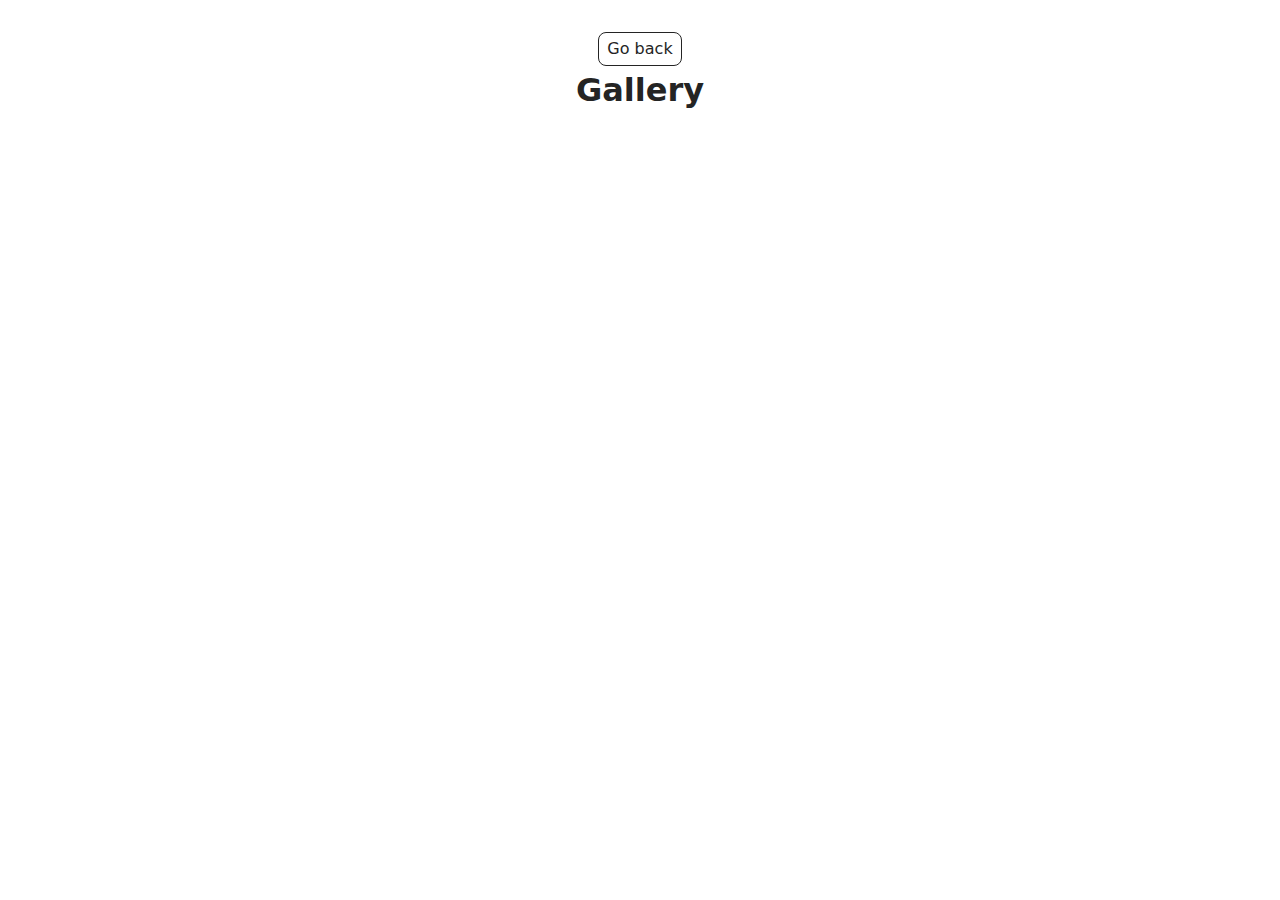
<file: src/1-gallery.html>
<!DOCTYPE html>
<html lang="en">
  <head>
    <meta charset="UTF-8" />
    <meta http-equiv="X-UA-Compatible" content="IE=edge" />
    <meta name="viewport" content="width=device-width, initial-scale=1.0" />
    <title>Gallery</title>
    <link rel="stylesheet" href="./css/styles.css" />
  </head>
  <body>
  
    <main>
      <div class="container">
        <a class="back-link" href="./index.html">Go back</a>
        <h1 class="main-title">Gallery</h1>
        
        <ul class="gallery"></ul>

      </div>
    </main>

    <script type="module" src="./js/1-gallery.js"></script>
  </body>
</html>
</file>
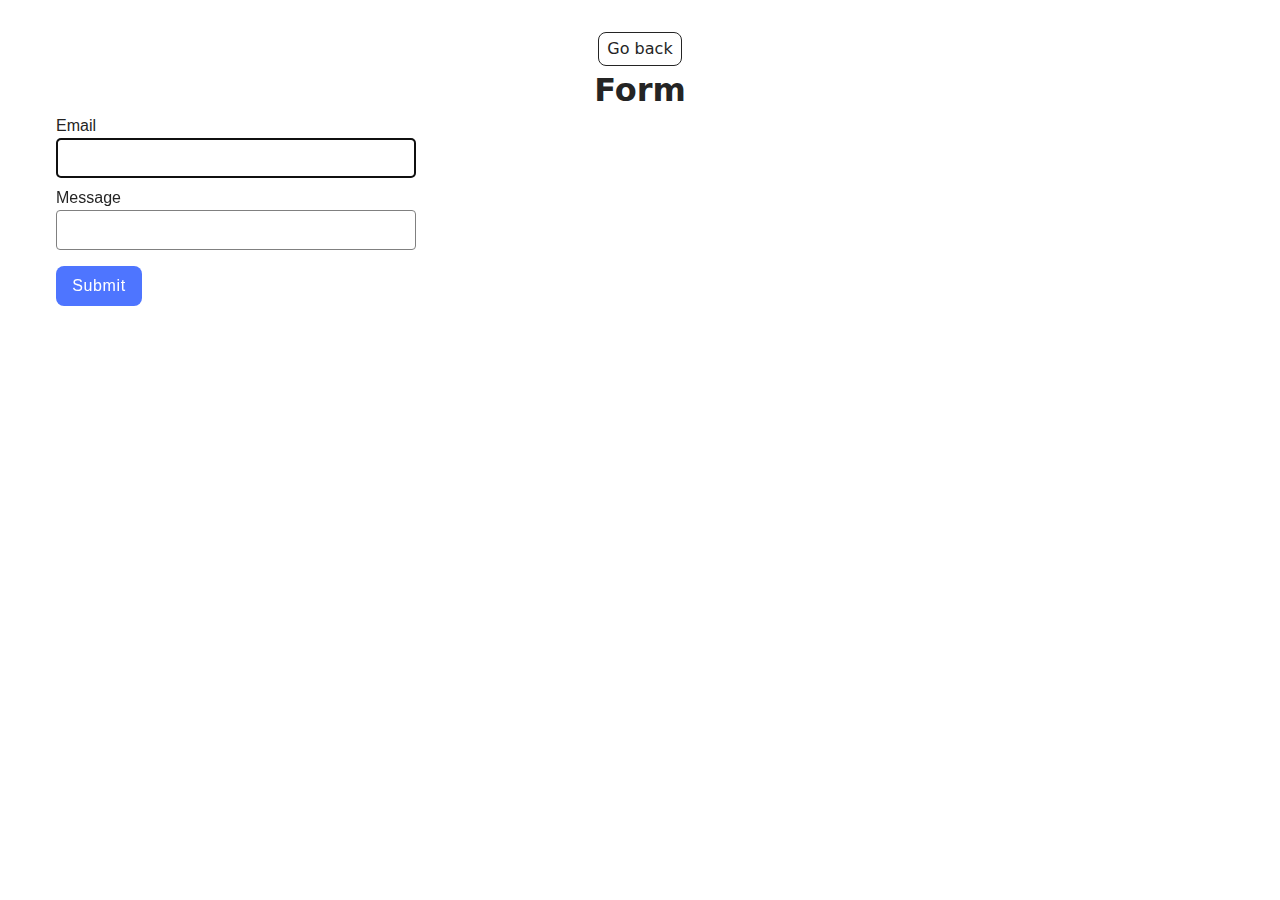
<file: src/2-form.html>
<!DOCTYPE html>
<html lang="en">
  <head>
    <meta charset="UTF-8" />
    <meta http-equiv="X-UA-Compatible" content="IE=edge" />
    <meta name="viewport" content="width=device-width, initial-scale=1.0" />
    <title>Form</title>
    <link rel="stylesheet" href="./css/styles.css" />
  </head>
  <body>

    <main>
      <div class="container">
        <a class="back-link" href="./index.html">Go back</a>
        <h1 class="main-title">Form</h1>

        <form class="feedback-form" autocomplete="off">
          <label>
            Email
            <input type="email" name="email" autofocus />
          </label>
          <label>
            Message
            <textarea name="message" rows="8"></textarea>
          </label>
          <button type="submit">Submit</button>
        </form>

      </div>
    </main>

    <script type="module" src="./js/2-form.js"></script>
  </body>
</html>
</file>
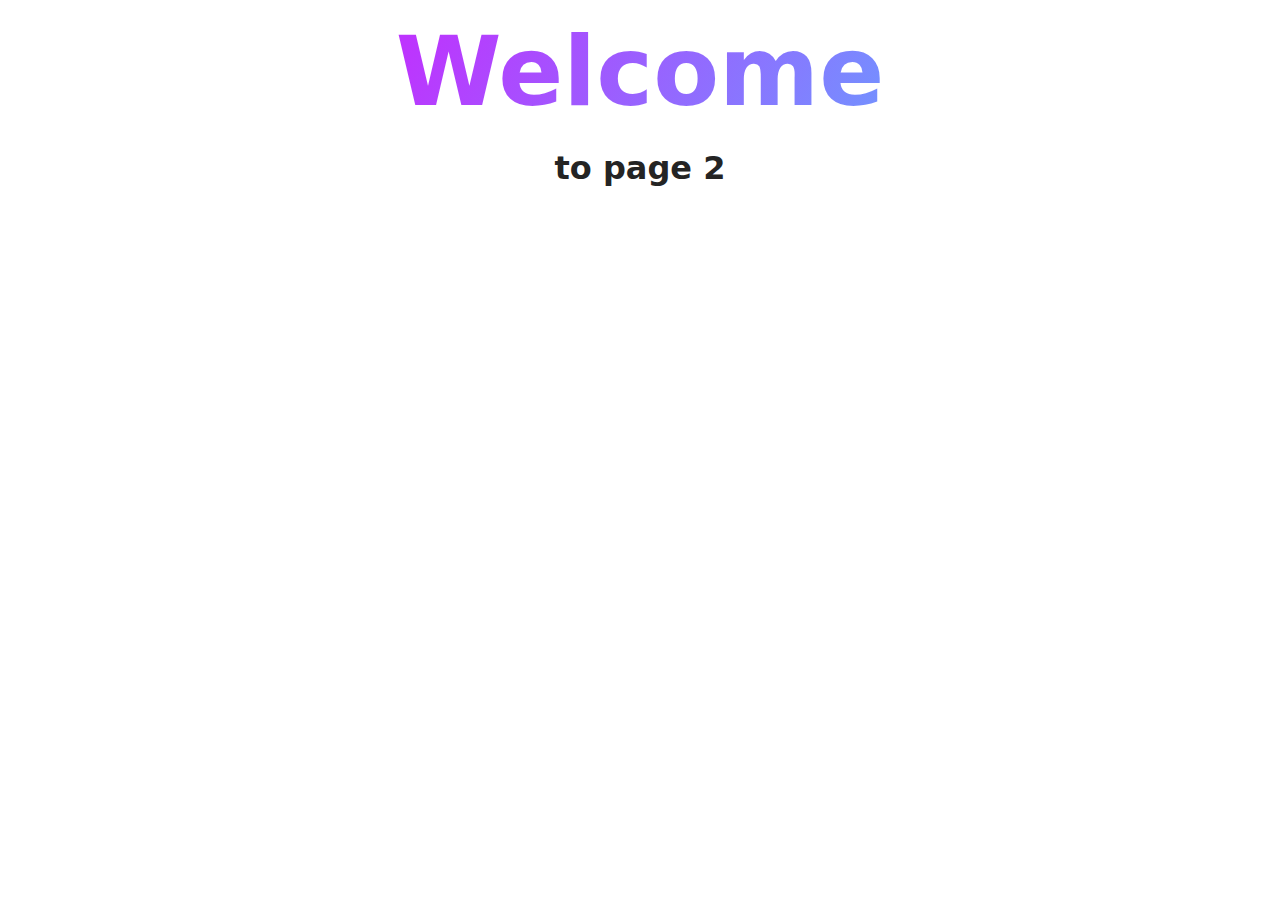
<file: src/page-2.html>
<!DOCTYPE html>
<html lang="en">
  <head>
    <meta charset="UTF-8" />
    <meta http-equiv="X-UA-Compatible" content="IE=edge" />
    <meta name="viewport" content="width=device-width, initial-scale=1.0" />
    <title>Page 2</title>
    <link rel="stylesheet" href="./css/styles.css" />
  </head>
  <body>
    <load
      src="./partials/header.html"
      icon-path="./img/sprite.svg#logo"
      highlight-act="active"
    />

    <main>
      <div class="container">
        <h1 class="main-title">
          <span class="main-title-gradient">Welcome</span> to page 2
        </h1>
        <load src="./partials/back-link.html" />
      </div>
    </main>

    <load src="./partials/footer.html" />
  </body>
</html>
</file>
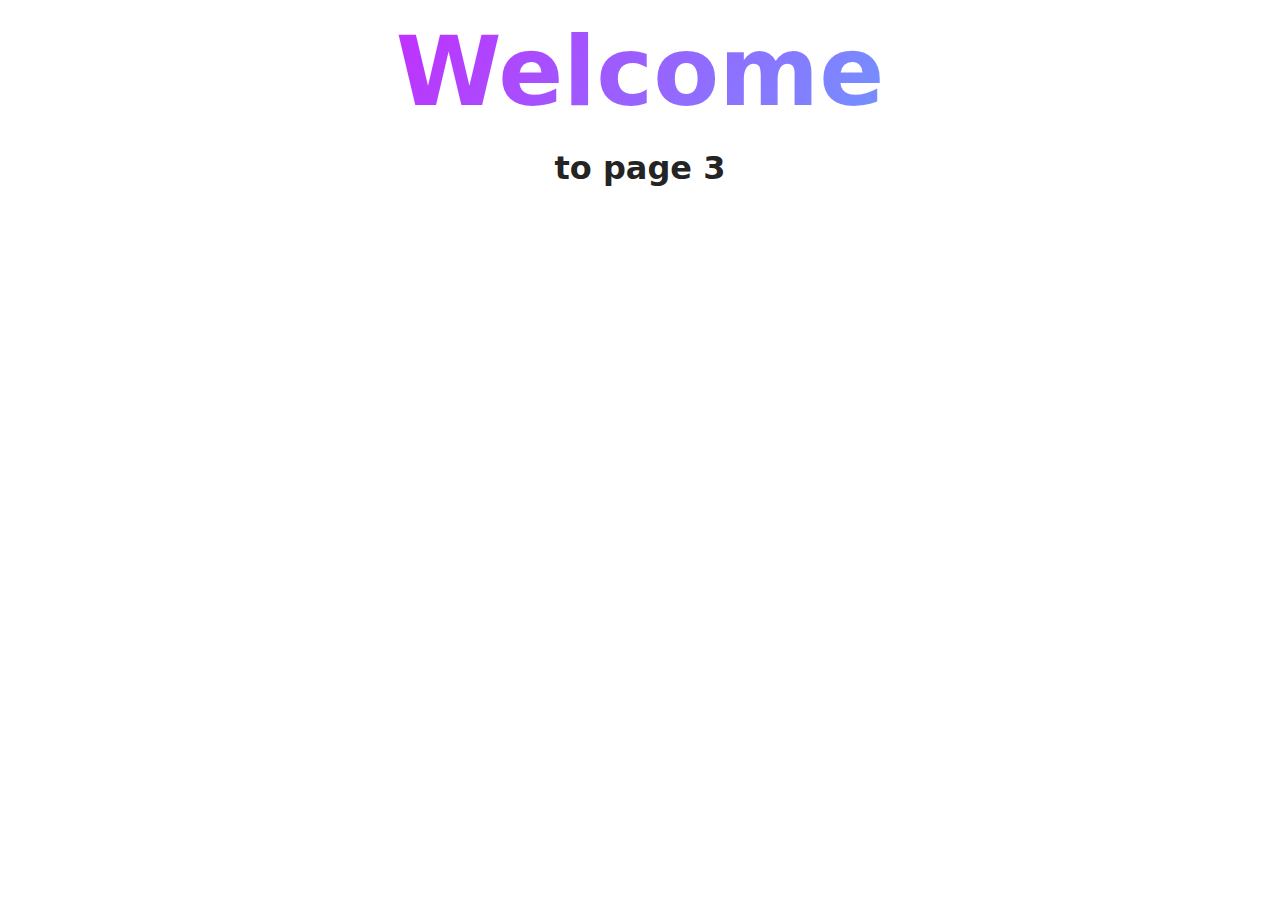
<file: src/page-3.html>
<!DOCTYPE html>
<html lang="en">
  <head>
    <meta charset="UTF-8" />
    <meta http-equiv="X-UA-Compatible" content="IE=edge" />
    <meta name="viewport" content="width=device-width, initial-scale=1.0" />
    <title>Page 3</title>
    <link rel="stylesheet" href="./css/styles.css" />
  </head>
  <body>
    <load
      src="./partials/header.html"
      icon-path="./img/sprite.svg#logo"
      highlight-curr="active"
    />

    <main>
      <div class="container">
        <h1 class="main-title">
          <span class="main-title-gradient">Welcome</span> to page 3
        </h1>
        <load src="./partials/back-link.html" />
      </div>
    </main>

    <load src="./partials/footer.html" />
  </body>
</html>
</file>
<file: src/css/styles.css>
/**
  |============================
  | include css partials with
  | default @import url()
  |============================
*/
/* Common styles */
@import url('./reset.css');
@import url('./base.css');
@import url('./container.css');
@import url('./animations.css');

/* Sections style */
@import url('./header.css');
@import url('./vite-promo.css');
@import url('./badges.css');
@import url('./back-link.css');
@import url('./footer.css');

@import url('./gallery.css');
@import url('./form.css');
</file>
